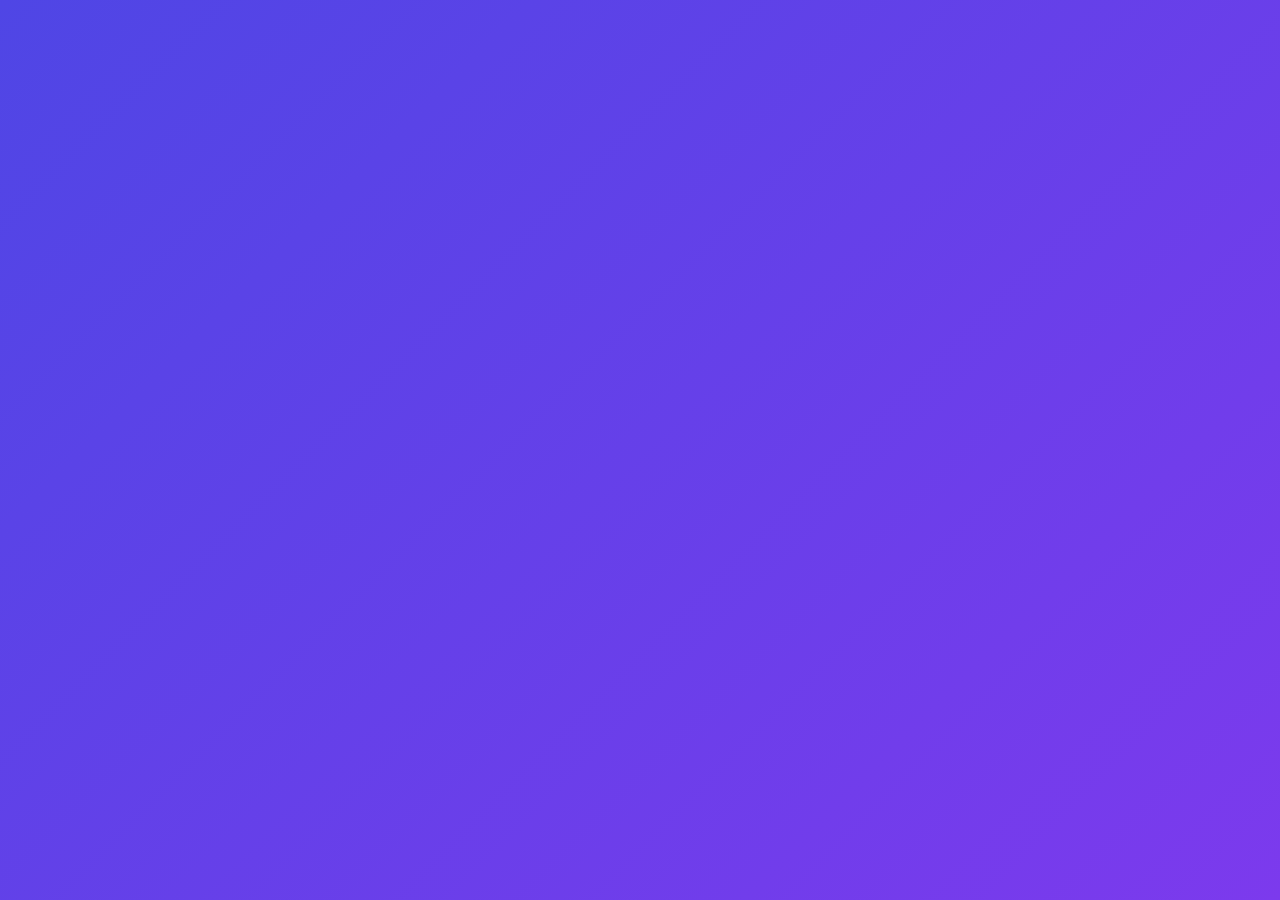
<file: static/cadastro-responsavel.html>
<!DOCTYPE html>
<html lang="pt-BR">
<head>
    <meta charset="UTF-8">
    <meta name="viewport" content="width=device-width, initial-scale=1.0">
    <title>Cadastro - R3 Formaturas</title>
    <link href="https://cdn.jsdelivr.net/npm/bootstrap@5.3.0/dist/css/bootstrap.min.css" rel="stylesheet">
    <link href="https://cdnjs.cloudflare.com/ajax/libs/font-awesome/6.4.0/css/all.min.css" rel="stylesheet">
    <style>
        :root {
            --primary-color: #4f46e5;
            --secondary-color: #7c3aed;
            --success-color: #10b981;
            --error-color: #ef4444;
        }

        body {
            background: linear-gradient(135deg, var(--primary-color) 0%, var(--secondary-color) 100%);
            min-height: 100vh;
            padding: 2rem 0;
            font-family: 'Segoe UI', Tahoma, Geneva, Verdana, sans-serif;
        }

        .form-container {
            max-width: 650px;
            margin: 0 auto;
            background: white;
            border-radius: 20px;
            padding: 2.5rem;
            box-shadow: 0 20px 60px rgba(0, 0, 0, 0.3);
            animation: fadeIn 0.5s ease-out;
        }

        @keyframes fadeIn {
            from { opacity: 0; transform: translateY(20px); }
            to { opacity: 1; transform: translateY(0); }
        }

        .form-header {
            text-align: center;
            margin-bottom: 2rem;
        }

        .form-header i {
            font-size: 3rem;
            color: var(--primary-color);
            margin-bottom: 1rem;
        }

        .form-header h2 {
            color: #1f2937;
            font-weight: 700;
        }

        .evento-info {
            background: linear-gradient(135deg, #eff6ff, #dbeafe);
            border-left: 4px solid var(--primary-color);
            padding: 1.2rem;
            border-radius: 10px;
            margin-bottom: 2rem;
        }

        .evento-info h4 {
            color: var(--primary-color);
            font-size: 1.2rem;
            margin-bottom: 0.5rem;
        }

        .evento-info p {
            color: #1e40af;
            margin: 0;
        }

        .form-label {
            font-weight: 600;
            color: #374151;
            margin-bottom: 0.5rem;
        }

        .form-label .required {
            color: var(--error-color);
        }

        .form-control, .form-select {
            border-radius: 10px;
            border: 2px solid #e5e7eb;
            padding: 0.75rem;
            transition: all 0.3s ease;
        }

        .form-control:focus, .form-select:focus {
            border-color: var(--primary-color);
            box-shadow: 0 0 0 0.2rem rgba(79, 70, 229, 0.15);
        }

        .input-wrapper {
            position: relative;
        }

        .validation-icon {
            position: absolute;
            right: 15px;
            top: 50%;
            transform: translateY(-50%);
            font-size: 1.4rem;
            opacity: 0;
            transition: all 0.3s ease;
        }

        .validation-icon.show {
            opacity: 1;
        }

        .validation-icon.valid {
            color: var(--success-color);
        }

        .validation-icon.invalid {
            color: var(--error-color);
        }

        .tipo-cadastro {
            display: grid;
            grid-template-columns: 1fr 1fr;
            gap: 1rem;
            margin-bottom: 1.5rem;
        }

        .tipo-option {
            border: 2px solid #e5e7eb;
            border-radius: 10px;
            padding: 1rem;
            text-align: center;
            cursor: pointer;
            transition: all 0.3s ease;
        }

        .tipo-option:hover {
            border-color: var(--primary-color);
            background: #f9fafb;
        }

        .tipo-option input[type="radio"] {
            display: none;
        }

        .tipo-option input[type="radio"]:checked + label {
            color: var(--primary-color);
        }

        .tipo-option.selected {
            border-color: var(--primary-color);
            background: linear-gradient(135deg, #eff6ff, #dbeafe);
        }

        .foto-preview {
            width: 150px;
            height: 200px;
            border: 3px dashed #d1d5db;
            border-radius: 15px;
            display: flex;
            align-items: center;
            justify-content: center;
            margin: 1rem auto;
            overflow: hidden;
            background: #f9fafb;
            position: relative;
            cursor: pointer;
            transition: all 0.3s ease;
        }

        .foto-preview:hover {
            border-color: var(--primary-color);
            transform: scale(1.02);
        }

        .foto-preview.has-image {
            border-style: solid;
            border-color: var(--success-color);
        }

        .foto-preview img {
            width: 100%;
            height: 100%;
            object-fit: cover;
        }

        .foto-remove-btn {
            position: absolute;
            top: 10px;
            right: 10px;
            background: var(--error-color);
            color: white;
            border: none;
            border-radius: 50%;
            width: 30px;
            height: 30px;
            display: none;
            align-items: center;
            justify-content: center;
            cursor: pointer;
        }

        .foto-preview.has-image .foto-remove-btn {
            display: flex;
        }

        .btn-primary {
            background: linear-gradient(135deg, var(--primary-color), var(--secondary-color));
            border: none;
            padding: 0.85rem 2rem;
            border-radius: 12px;
            font-weight: 600;
            transition: all 0.3s ease;
            font-size: 1.1rem;
        }

        .btn-primary:hover:not(:disabled) {
            transform: translateY(-2px);
            box-shadow: 0 15px 35px rgba(79, 70, 229, 0.4);
        }

        .btn-primary:disabled {
            opacity: 0.6;
            cursor: not-allowed;
        }

        .loading {
            display: none;
            text-align: center;
            padding: 3rem;
        }

        .loading.show {
            display: block;
        }

        .loading i {
            font-size: 3rem;
            color: var(--primary-color);
            animation: spin 1s linear infinite;
        }

        @keyframes spin {
            from { transform: rotate(0deg); }
            to { transform: rotate(360deg); }
        }

        .alert {
            border-radius: 10px;
            border: none;
        }
    </style>
</head>
<body>
    <div class="container">
        <!-- LOADING -->
        <div class="form-container loading show" id="loading">
            <i class="fas fa-spinner"></i>
            <h4 class="mt-3">Carregando evento...</h4>
        </div>

        <!-- FORMULÁRIO -->
        <div class="form-container" id="formulario" style="display: none;">
            <div class="form-header">
                <i class="fas fa-camera"></i>
                <h2>Cadastro de Formando</h2>
                <p class="text-muted">Cadastre-se para receber suas fotos!</p>
            </div>

            <!-- INFO DO EVENTO -->
            <div class="evento-info" id="eventoInfo">
                <h4>Evento: <span id="eventoTitulo">Carregando...</span></h4>
                <p id="eventoDetalhes"></p>
            </div>

            <div id="alertContainer"></div>

            <form id="formCadastro" enctype="multipart/form-data">
                <input type="hidden" name="evento_id" id="eventoId">

                <!-- TIPO DE CADASTRO -->
                <div class="mb-4">
                    <label class="form-label">Você é: <span class="required">*</span></label>
                    <div class="tipo-cadastro">
                        <div class="tipo-option" onclick="selecionarTipo('aluno')">
                            <input type="radio" name="tipo_cadastro" id="tipoAluno" value="aluno" required>
                            <label for="tipoAluno" style="cursor: pointer; margin: 0;">
                                <i class="fas fa-user-graduate fa-2x mb-2"></i>
                                <p class="mb-0"><strong>Aluno</strong></p>
                            </label>
                        </div>
                        <div class="tipo-option" onclick="selecionarTipo('responsavel')">
                            <input type="radio" name="tipo_cadastro" id="tipoResponsavel" value="responsavel" required>
                            <label for="tipoResponsavel" style="cursor: pointer; margin: 0;">
                                <i class="fas fa-users fa-2x mb-2"></i>
                                <p class="mb-0"><strong>Responsável</strong></p>
                            </label>
                        </div>
                    </div>
                </div>

                <!-- NOME DO FORMANDO -->
                <div class="mb-4">
                    <label class="form-label">Nome do formando <span class="required">*</span></label>
                    <div class="input-wrapper">
                        <input type="text" class="form-control" name="nome_formando" id="inputNomeFormando" 
                               placeholder="Ex: João Silva" required>
                        <i class="fas fa-check validation-icon valid" id="nomeFormandoValid"></i>
                        <i class="fas fa-times validation-icon invalid" id="nomeFormandoInvalid"></i>
                    </div>
                    <small class="text-muted">Apenas letras</small>
                </div>

                <!-- SEU NOME -->
                <div class="mb-4">
                    <label class="form-label">Seu nome <span class="required">*</span></label>
                    <div class="input-wrapper">
                        <input type="text" class="form-control" name="nome_contato" id="inputNomeContato" 
                               placeholder="Ex: Maria Santos" required>
                        <i class="fas fa-check validation-icon valid" id="nomeContatoValid"></i>
                        <i class="fas fa-times validation-icon invalid" id="nomeContatoInvalid"></i>
                    </div>
                    <small class="text-muted">Quem está preenchendo este formulário</small>
                </div>

                <!-- E-MAIL -->
                <div class="mb-4">
                    <label class="form-label">E-mail <span class="required">*</span></label>
                    <div class="input-wrapper">
                        <input type="email" class="form-control" name="email" id="inputEmail" 
                               placeholder="seuemail@exemplo.com" required>
                        <i class="fas fa-check validation-icon valid" id="emailValid"></i>
                        <i class="fas fa-times validation-icon invalid" id="emailInvalid"></i>
                    </div>
                </div>

                <!-- WHATSAPP -->
                <div class="mb-4">
                    <label class="form-label">WhatsApp <span class="required">*</span></label>
                    <div class="input-wrapper">
                        <input type="text" class="form-control" name="whatsapp" id="inputWhatsApp" 
                               placeholder="(11) 98765-4321" maxlength="15" required>
                        <i class="fas fa-check validation-icon valid" id="whatsappValid"></i>
                        <i class="fas fa-times validation-icon invalid" id="whatsappInvalid"></i>
                    </div>
                </div>

                <!-- FOTO (OPCIONAL) -->
                <div class="text-center mb-4">
                    <label class="form-label">Foto 3x4 (Opcional)</label>
                    <div class="foto-preview" id="fotoPreview" onclick="document.getElementById('inputFoto').click()">
                        <div class="placeholder">
                            <i class="fas fa-camera fa-2x mb-2"></i>
                            <p class="mb-0" style="font-size: 0.9rem;">Clique para adicionar</p>
                        </div>
                        <button type="button" class="foto-remove-btn" onclick="event.stopPropagation(); removerFoto()">
                            <i class="fas fa-times"></i>
                        </button>
                    </div>
                    <input type="file" class="d-none" name="foto" id="inputFoto" accept="image/jpeg,image/jpg,image/png">
                    <small class="text-muted">JPG ou PNG (máx. 5MB)</small>
                </div>

                <!-- BOTÃO SUBMIT -->
                <div class="text-center">
                    <button type="submit" class="btn btn-primary btn-lg w-100" id="btnSubmit">
                        <i class="fas fa-check-circle me-2"></i>Finalizar Cadastro
                    </button>
                    <small class="text-muted d-block mt-2">
                        <i class="fas fa-lock me-1"></i>Seus dados estão protegidos
                    </small>
                </div>
            </form>
        </div>
    </div>

    <script src="https://cdn.jsdelivr.net/npm/bootstrap@5.3.0/dist/js/bootstrap.bundle.min.js"></script>
    <script src="js/cadastro.js"></script>
</body>
</html>
</file>
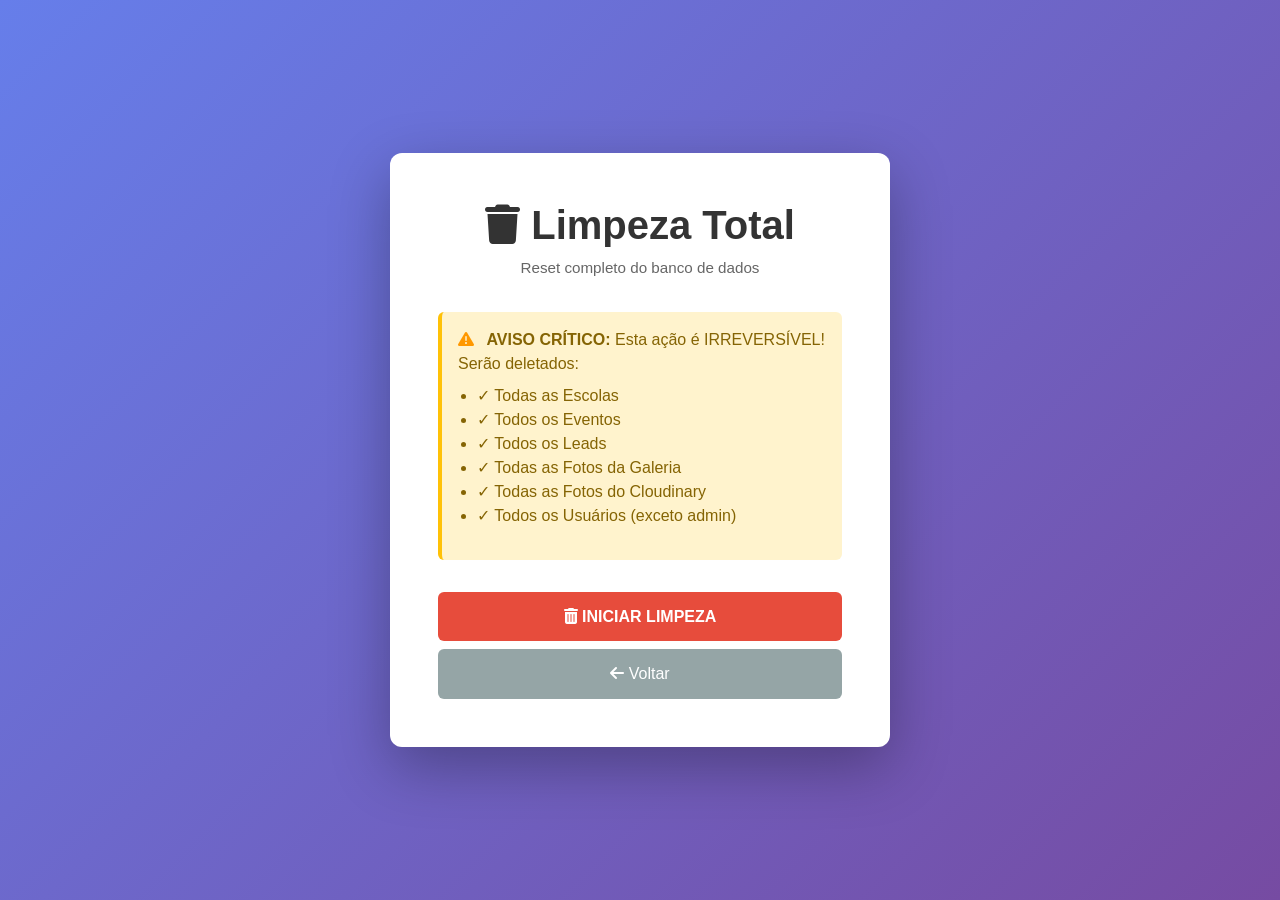
<file: static/cleanup.html>
<!DOCTYPE html>
<html lang="pt-BR">
<head>
    <meta charset="UTF-8">
    <meta name="viewport" content="width=device-width, initial-scale=1.0">
    <title>Limpeza de Dados</title>
    <link href="https://cdn.jsdelivr.net/npm/bootstrap@5.3.0/dist/css/bootstrap.min.css" rel="stylesheet">
    <link href="https://cdnjs.cloudflare.com/ajax/libs/font-awesome/6.4.0/css/all.min.css" rel="stylesheet">
    <style>
        body {
            background: linear-gradient(135deg, #667eea 0%, #764ba2 100%);
            min-height: 100vh;
            display: flex;
            align-items: center;
            justify-content: center;
            font-family: 'Segoe UI', Tahoma, Geneva, Verdana, sans-serif;
            padding: 2rem;
        }

        .container-cleanup {
            background: white;
            border-radius: 12px;
            padding: 3rem;
            box-shadow: 0 20px 60px rgba(0, 0, 0, 0.3);
            max-width: 500px;
            width: 100%;
        }

        .header {
            text-align: center;
            margin-bottom: 2rem;
        }

        .header h1 {
            color: #333;
            margin-bottom: 0.5rem;
            font-weight: 700;
        }

        .header p {
            color: #666;
            font-size: 0.95rem;
        }

        .warning-box {
            background: #fff3cd;
            border-left: 4px solid #ffc107;
            padding: 1rem;
            border-radius: 6px;
            margin-bottom: 2rem;
            color: #856404;
        }

        .warning-box i {
            margin-right: 0.5rem;
            color: #ff9800;
        }

        .btn-cleanup {
            width: 100%;
            padding: 0.8rem;
            font-size: 1rem;
            font-weight: 600;
            background: #e74c3c;
            color: white;
            border: none;
            border-radius: 6px;
            cursor: pointer;
            transition: all 0.3s ease;
            margin-bottom: 0.5rem;
        }

        .btn-cleanup:hover:not(:disabled) {
            background: #c0392b;
            transform: translateY(-2px);
            box-shadow: 0 5px 15px rgba(231, 76, 60, 0.4);
        }

        .btn-cleanup:disabled {
            background: #bdc3c7;
            cursor: not-allowed;
        }

        .btn-cancel {
            width: 100%;
            padding: 0.8rem;
            font-size: 1rem;
            background: #95a5a6;
            color: white;
            border: none;
            border-radius: 6px;
            cursor: pointer;
            transition: all 0.3s ease;
        }

        .btn-cancel:hover {
            background: #7f8c8d;
        }

        .result {
            display: none;
            margin-top: 2rem;
            padding: 1.5rem;
            border-radius: 6px;
            text-align: center;
        }

        .result.success {
            background: #d4edda;
            border: 1px solid #c3e6cb;
            color: #155724;
        }

        .result.error {
            background: #f8d7da;
            border: 1px solid #f5c6cb;
            color: #721c24;
        }

        .result i {
            font-size: 2rem;
            margin-bottom: 0.5rem;
            display: block;
        }

        .loading {
            display: none;
            text-align: center;
            margin-top: 1rem;
        }

        .spinner {
            display: inline-block;
            margin-right: 0.5rem;
        }

        .stats {
            background: #f8f9fa;
            border-radius: 6px;
            padding: 1rem;
            margin-top: 1rem;
            font-size: 0.9rem;
            text-align: left;
            color: #333;
        }

        .stats div {
            margin: 0.5rem 0;
        }

        .stats strong {
            color: #e74c3c;
        }
    </style>
</head>
<body>
    <div class="container-cleanup">
        <div class="header">
            <h1><i class="fas fa-trash"></i> Limpeza Total</h1>
            <p>Reset completo do banco de dados</p>
        </div>

        <div class="warning-box">
            <i class="fas fa-exclamation-triangle"></i>
            <strong>AVISO CRÍTICO:</strong> Esta ação é IRREVERSÍVEL! Serão deletados:
            <ul style="margin-top: 0.5rem; padding-left: 1.2rem;">
                <li>✓ Todas as Escolas</li>
                <li>✓ Todos os Eventos</li>
                <li>✓ Todos os Leads</li>
                <li>✓ Todas as Fotos da Galeria</li>
                <li>✓ Todas as Fotos do Cloudinary</li>
                <li>✓ Todos os Usuários (exceto admin)</li>
            </ul>
        </div>

        <div id="formArea">
            <button class="btn-cleanup" onclick="confirmarLimpeza()">
                <i class="fas fa-trash-alt"></i> INICIAR LIMPEZA
            </button>
            <button class="btn-cancel" onclick="voltarIndex()">
                <i class="fas fa-arrow-left"></i> Voltar
            </button>
        </div>

        <div id="loadingArea" class="loading">
            <div class="spinner">
                <i class="fas fa-spinner fa-spin"></i>
            </div>
            <span>Processando limpeza...</span>
        </div>

        <div id="resultArea"></div>
    </div>

    <script>
        const API_URL = `${window.location.origin}/api`;
        const CLEANUP_TOKEN = 'cleanup-2024-secret';

        function confirmarLimpeza() {
            const confirmacao = prompt(
                '⚠️ CUIDADO EXTREMO!\n\n' +
                'Esta ação NÃO PODE SER DESFEITA!\n\n' +
                'Serão deletados:\n' +
                '✓ Todas as Escolas\n' +
                '✓ Todos os Eventos\n' +
                '✓ Todos os Leads\n' +
                '✓ Todas as Fotos da Galeria\n' +
                '✓ Todas as Fotos do Cloudinary\n' +
                '✓ Todos os Usuários (exceto admin)\n\n' +
                'Digite "DELETAR TUDO" para confirmar:'
            );

            if (confirmacao && confirmacao.trim() === 'DELETAR TUDO') {
                executarLimpeza();
            } else if (confirmacao) {
                alert('Confirmação inválida. Digite exatamente "DELETAR TUDO"');
            }
        }

        function escapeHtml(text) {
            if (!text || typeof text !== 'string') return '';
            const map = {
                '&': '&amp;',
                '<': '&lt;',
                '>': '&gt;',
                '"': '&quot;',
                "'": '&#039;'
            };
            return text.replace(/[&<>"']/g, m => map[m]);
        }

        async function executarLimpeza() {
            const formArea = document.getElementById('formArea');
            const loadingArea = document.getElementById('loadingArea');
            const resultArea = document.getElementById('resultArea');

            // Mostrar loading
            formArea.style.display = 'none';
            loadingArea.style.display = 'block';
            resultArea.innerHTML = '';

            try {
                const response = await fetch(`${API_URL}/cleanup`, {
                    method: 'POST',
                    headers: {
                        'X-Cleanup-Token': CLEANUP_TOKEN,
                        'Content-Type': 'application/json'
                    }
                });

                const dados = await response.json();

                if (response.ok) {
                    // Sucesso
                    resultArea.className = 'result success';
                    resultArea.innerHTML = `
                        <i class="fas fa-check-circle"></i>
                        <h4>✅ Reset Total Concluído!</h4>
                        <p>Banco de dados limpo completamente com sucesso.</p>
                        <div class="stats">
                            <div>🏫 Escolas deletadas: <strong>${dados.escolas_deletadas}</strong></div>
                            <div>📅 Eventos deletados: <strong>${dados.eventos_deletados}</strong></div>
                            <div>👥 Leads deletados: <strong>${dados.leads_deletados}</strong></div>
                            <div>🖼️ Fotos de galeria deletadas: <strong>${dados.galeria_deletada}</strong></div>
                            <div>☁️ Fotos Cloudinary deletadas: <strong>${dados.cloudinary_deletado}</strong></div>
                            <div>👤 Usuários deletados: <strong>${dados.usuarios_deletados}</strong></div>
                        </div>
                    `;
                } else {
                    // Erro
                    resultArea.className = 'result error';
                    resultArea.innerHTML = `
                        <i class="fas fa-times-circle"></i>
                        <h4>❌ Erro na Limpeza</h4>
                        <p>${escapeHtml(dados.erro) || 'Erro desconhecido'}</p>
                        <p style="font-size: 0.85rem; margin-top: 0.5rem;">${escapeHtml(dados.detalhes) || ''}</p>
                    `;
                }

                resultArea.style.display = 'block';
                loadingArea.style.display = 'none';

            } catch (error) {
                resultArea.className = 'result error';
                resultArea.innerHTML = `
                    <i class="fas fa-times-circle"></i>
                    <h4>❌ Erro de Conexão</h4>
                    <p>${escapeHtml(error.message)}</p>
                `;
                resultArea.style.display = 'block';
                loadingArea.style.display = 'none';
            }
        }

        function voltarIndex() {
            window.location.href = 'index.html';
        }
    </script>
</body>
</html>
</file>
